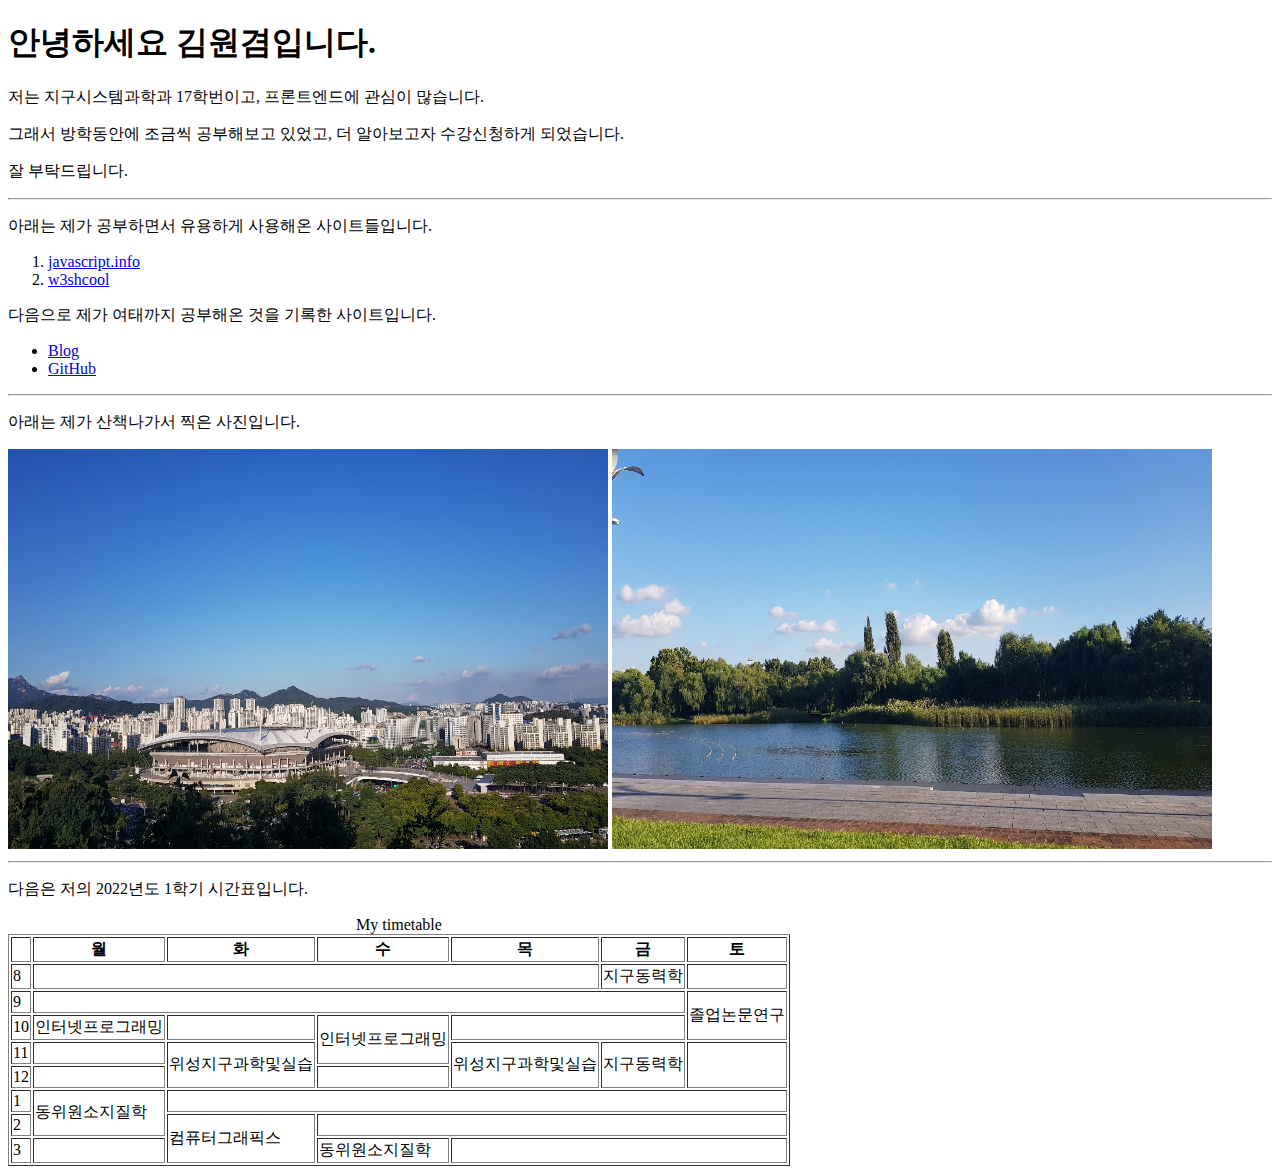
<file: LAB1/index.html>
<!DOCTYPE html>
    <html lang="ko">
    <head>
        <meta charset="UTF-8">
        <title>LAB1</title>
    </head>
    <body>
        <h1>안녕하세요 김원겸입니다.</h1>
        <p>저는 지구시스템과학과 17학번이고, 프론트엔드에 관심이 많습니다.</p>
        <p>그래서 방학동안에 조금씩 공부해보고 있었고, 더 알아보고자 수강신청하게 되었습니다.</p>
        <p>잘 부탁드립니다.</p>
        <hr>
        <p>아래는 제가 공부하면서 유용하게 사용해온 사이트들입니다.</p>
        <ol>
            <li><a href = "https://ko.javascript.info/">javascript.info</a></li>
            <li><a href = "https://www.w3schools.com/html/default.asp">w3shcool</a></li>
        </ol>
        <p>다음으로 제가 여태까지 공부해온 것을 기록한 사이트입니다.</p>
        <ul>
            <li><a href = "https://blog.naver.com/dodo12120">Blog</a></li>
            <li><a href = "https://github.com/wonkyum-kim?tab=repositories">GitHub</a></li>
        </ul>
        <hr>
        <p>아래는 제가 산책나가서 찍은 사진입니다.</p>
        <img src = "img1.jpg" alt = "worldcup_stadium" width = "600" height = "400">
        <img src = "img2.jpg" alt = "worldcup_park" width = "600" height = "400">
        <hr>
        <p>다음은 저의 2022년도 1학기 시간표입니다.</p>
        <table border = "1">
            <caption>My timetable</caption>
            <tr>
                <td></td>
                <th>월</th>
                <th>화</th>
                <th>수</th>
                <th>목</th>
                <th>금</th>
                <th>토</th>
            </tr>
            <tr>
                <td>8</td>
                <td colspan = "4"></td>
                <td>지구동력학</td>
                <td></td>
            </tr>
            <tr>
                <td>9</td>
                <td colspan = "5"></td>
                <td rowspan = "2">졸업논문연구</td>
            </tr>
            <tr>
                <td>10</td>
                <td>인터넷프로그래밍</td>
                <td></td>
                <td rowspan = "2">인터넷프로그래밍</td>
                <td colspan = "2"></td>
            </tr>
            <tr>
                <td>11</td>
                <td></td>
                <td rowspan = "2">위성지구과학및실습</td>
                <td rowspan = "2">위성지구과학및실습</td>
                <td rowspan = "2">지구동력학</td>
                <td rowspan = "2"></td>
            </tr>
            <tr>
                <td>12</td>
                <td></td>
                <td></td>
            </tr>
            <tr>
                <td>1</td>
                <td rowspan = "2">동위원소지질학</td>
                <td colspan = "5"></td>
            </tr>
            <tr>
                <td>2</td>
                <td rowspan = "2">컴퓨터그래픽스</td>
                <td colspan = "4"></td>
            </tr>
            <tr>
                <td>3</td>
                <td></td>
                <td>동위원소지질학</td>
                <td colspan = "3"></td>
            </tr>
        </table>
    </body>
</html>
</file>
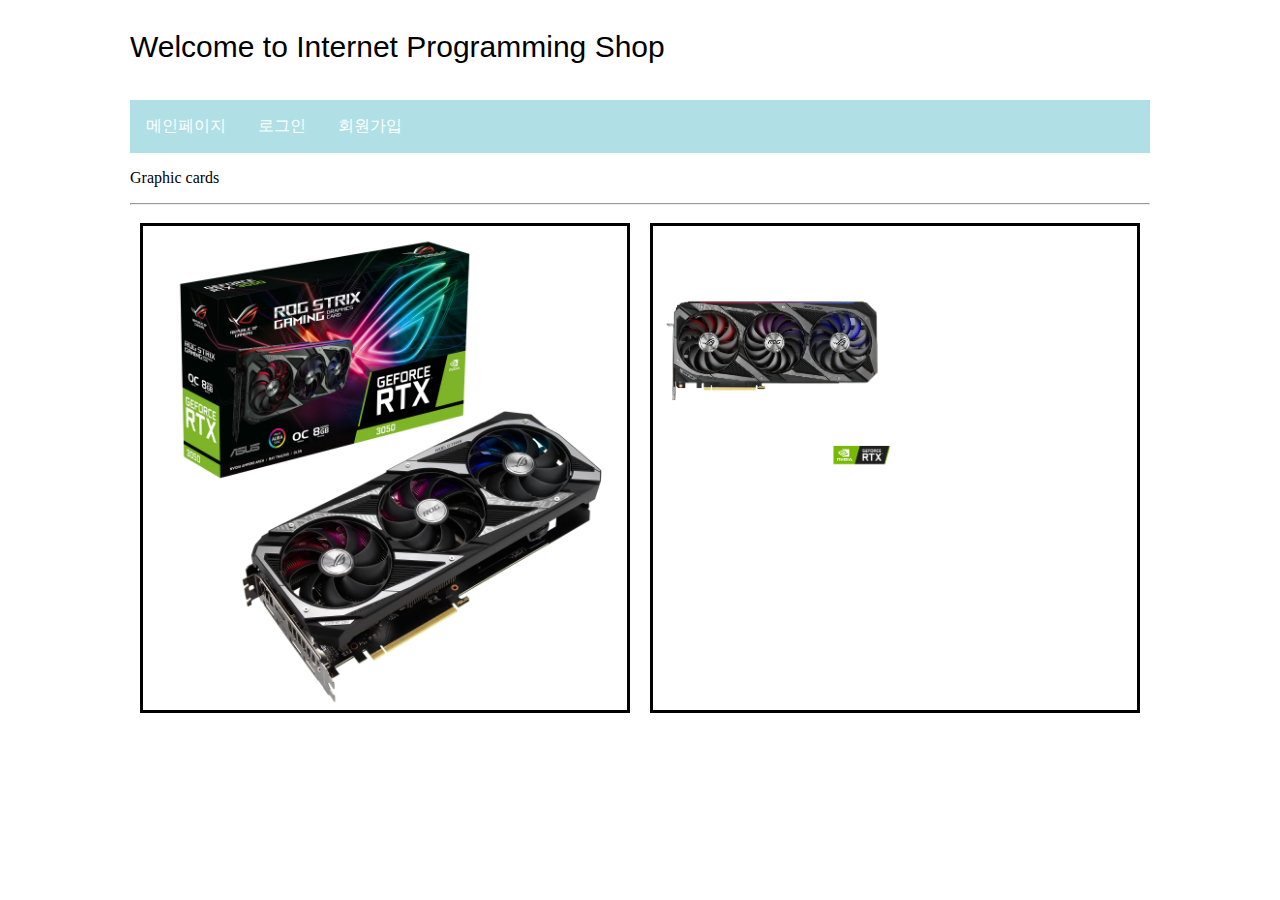
<file: LAB3/index.html>
<!DOCTYPE html>
<html lang="ko">
<head>
    <meta charset="UTF-8">
    <title>E-commerce main page</title>
    <link rel="stylesheet" type="text/css" href="main.css">
</head>
<body>
    <p class="title">Welcome to Internet Programming Shop</p>

    <nav>
        <ul>
            <li><a href="index.html">메인페이지</a></li>
            <li><a href="login.html">로그인</a></li>
            <li><a href="signup.html">회원가입</a></li>
        </ul>
    </nav>

    <div>
        <p>Graphic cards</p>
        <hr>
        
        <div class="template">
            <img class="rotate_commodity" src="3050.png" alt="rtx_3050_strix">
        </div>
        <div class="template">
            <img class="scale_commodity" src="3060ti.png" alt="rtx_3060ti_strix">
        </div>
    </div>
</body>
</html>
</file>
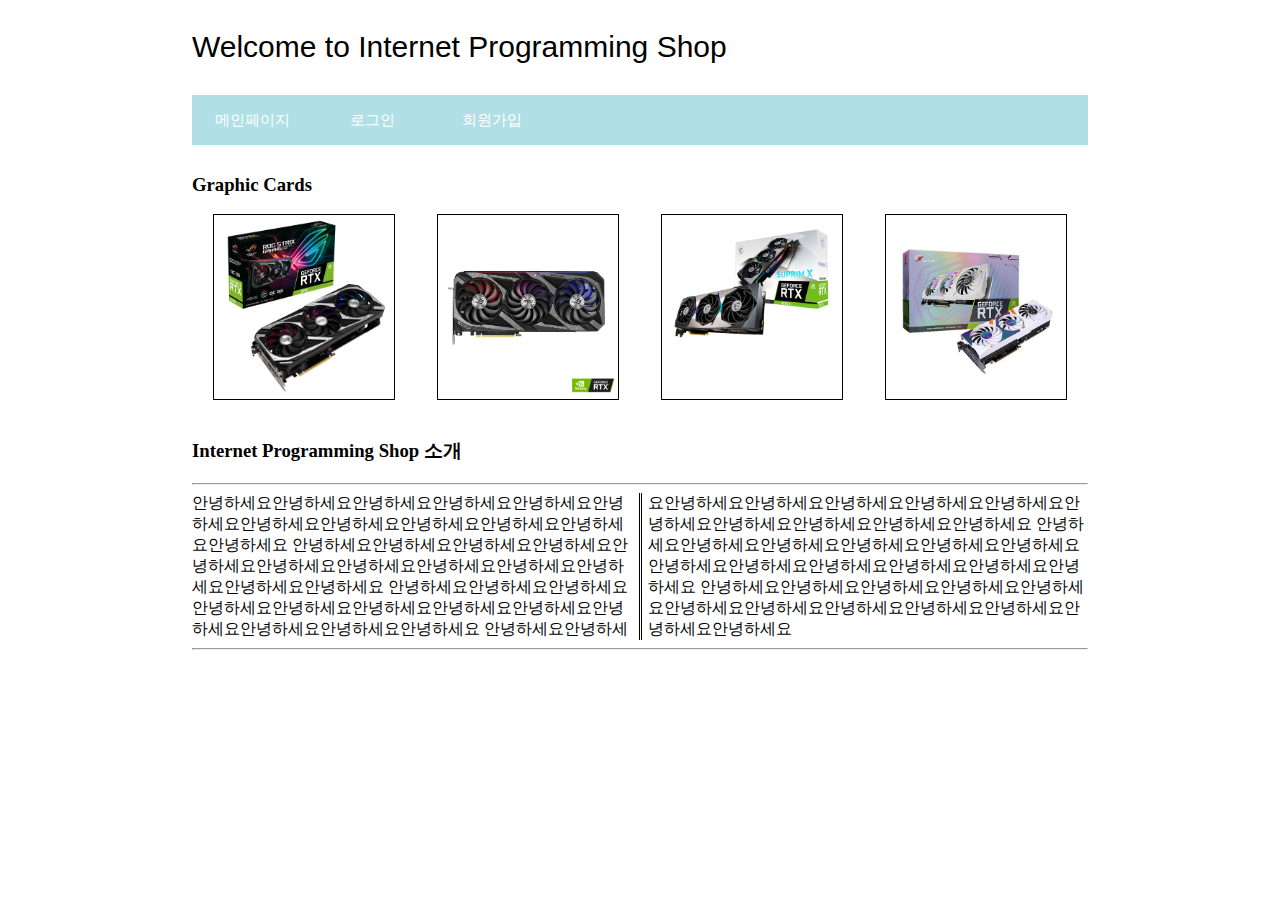
<file: LAB4/index.html>
<!DOCTYPE html>
<html lang="ko">
<head>
    <meta charset="UTF-8">
    <title>E-commerce main page</title>
    <link rel="stylesheet" type="text/css" href="main.css">
</head>
<body>
    <p class="title">Welcome to Internet Programming Shop</p>

    <nav>
        <div><a href="index.html">메인페이지</a></div>
        <div><a href="login.html">로그인</a></div>
        <div><a href="signup.html">회원가입</a></div>
    </nav>

    <div class="main_container">
        <div class="commodity_container">
            <h3>Graphic Cards</h3>
            <div class="commodity_box">
                
                <div class="commodity">
                    <img src="3050.png" alt="3050">
                </div>
                <div class="commodity">
                    <img src="3060ti.png" alt="3060ti">
                </div>
                <div class="commodity">
                    <img src="3070ti.png" alt="3070ti">
                </div>
                <div class="commodity">
                    <img src="3080.jpg" alt="3080">
                </div>

            </div>

        </div>

        <div class="introduction">
            <h3>Internet Programming Shop 소개</h3>
            <hr>
            안녕하세요안녕하세요안녕하세요안녕하세요안녕하세요안녕하세요안녕하세요안녕하세요안녕하세요안녕하세요안녕하세요안녕하세요
            안녕하세요안녕하세요안녕하세요안녕하세요안녕하세요안녕하세요안녕하세요안녕하세요안녕하세요안녕하세요안녕하세요안녕하세요
            안녕하세요안녕하세요안녕하세요안녕하세요안녕하세요안녕하세요안녕하세요안녕하세요안녕하세요안녕하세요안녕하세요안녕하세요
            안녕하세요안녕하세요안녕하세요안녕하세요안녕하세요안녕하세요안녕하세요안녕하세요안녕하세요안녕하세요안녕하세요안녕하세요
            안녕하세요안녕하세요안녕하세요안녕하세요안녕하세요안녕하세요안녕하세요안녕하세요안녕하세요안녕하세요안녕하세요안녕하세요
            안녕하세요안녕하세요안녕하세요안녕하세요안녕하세요안녕하세요안녕하세요안녕하세요안녕하세요안녕하세요안녕하세요안녕하세요
            <hr>
        </div>
    </div>
    
</body>
</html>
</file>
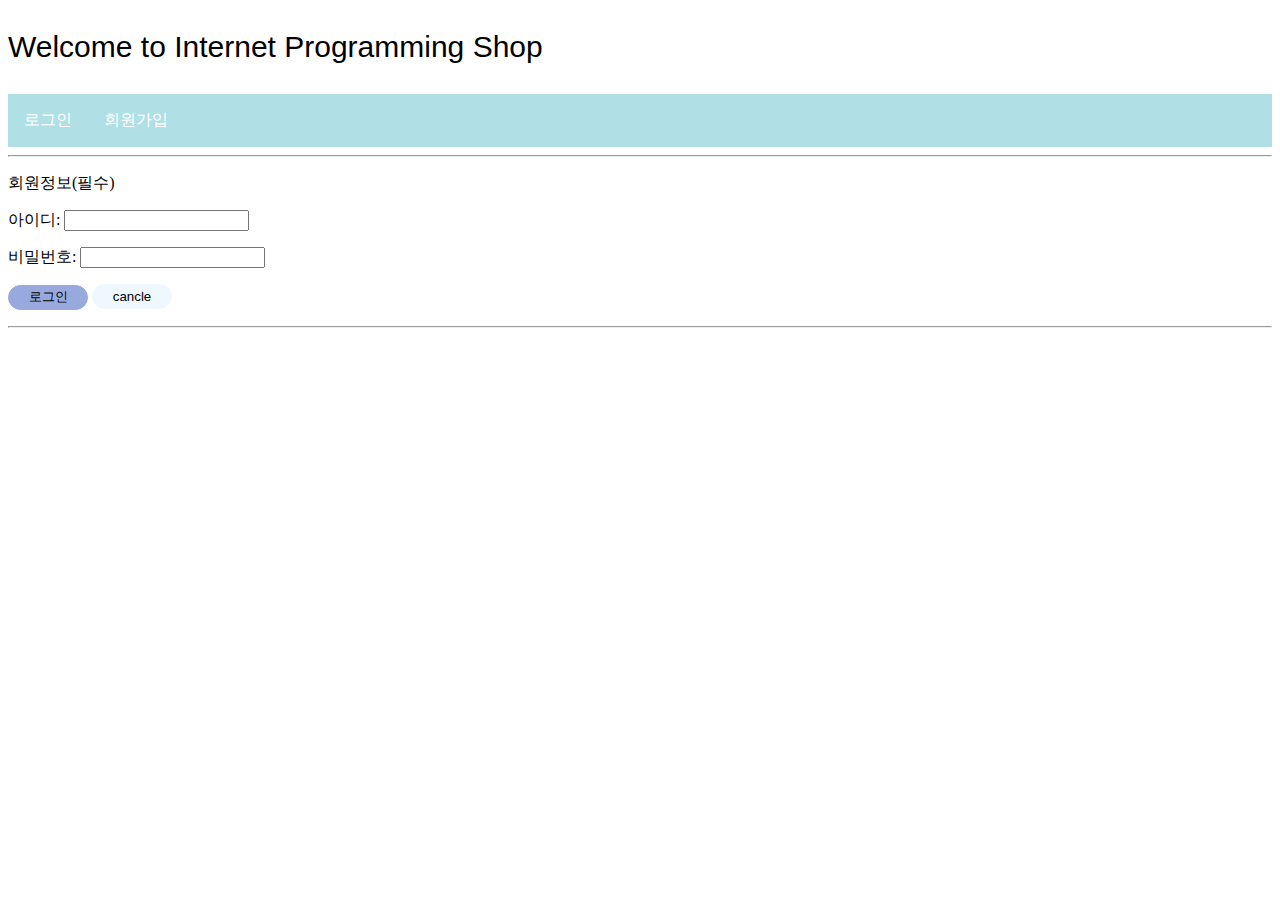
<file: LAB2/login.html>
<!DOCTYPE html>
<html lang="ko">
<head>
    <meta charset="UTF-8">
    <link rel="stylesheet" type="text/css" href="main.css">
    <title>LAB2_signup</title>
</head>
<body>
    <p class="title">Welcome to Internet Programming Shop</p>
    
    <nav>
        <ul>
            <li><a href="login.html">로그인</a></li>
            <li><a href="signup.html">회원가입</a></li>
        </ul>
    </nav>

    <hr>

    <form method = "post" action = "#">
        <p>회원정보(필수)</p>
        <p><label>아이디:
            <input type="text" name="user_id" required>
        </label></p>
        <p><label>비밀번호:
            <input type="password" name="password" required>
        </label></p>
        <p>
            <input class="submit" type="submit" value="로그인">
            <input class="cancle" type="reset" value="cancle">
        </p>
    </form>

    <hr>
</body>
</html>
</file>
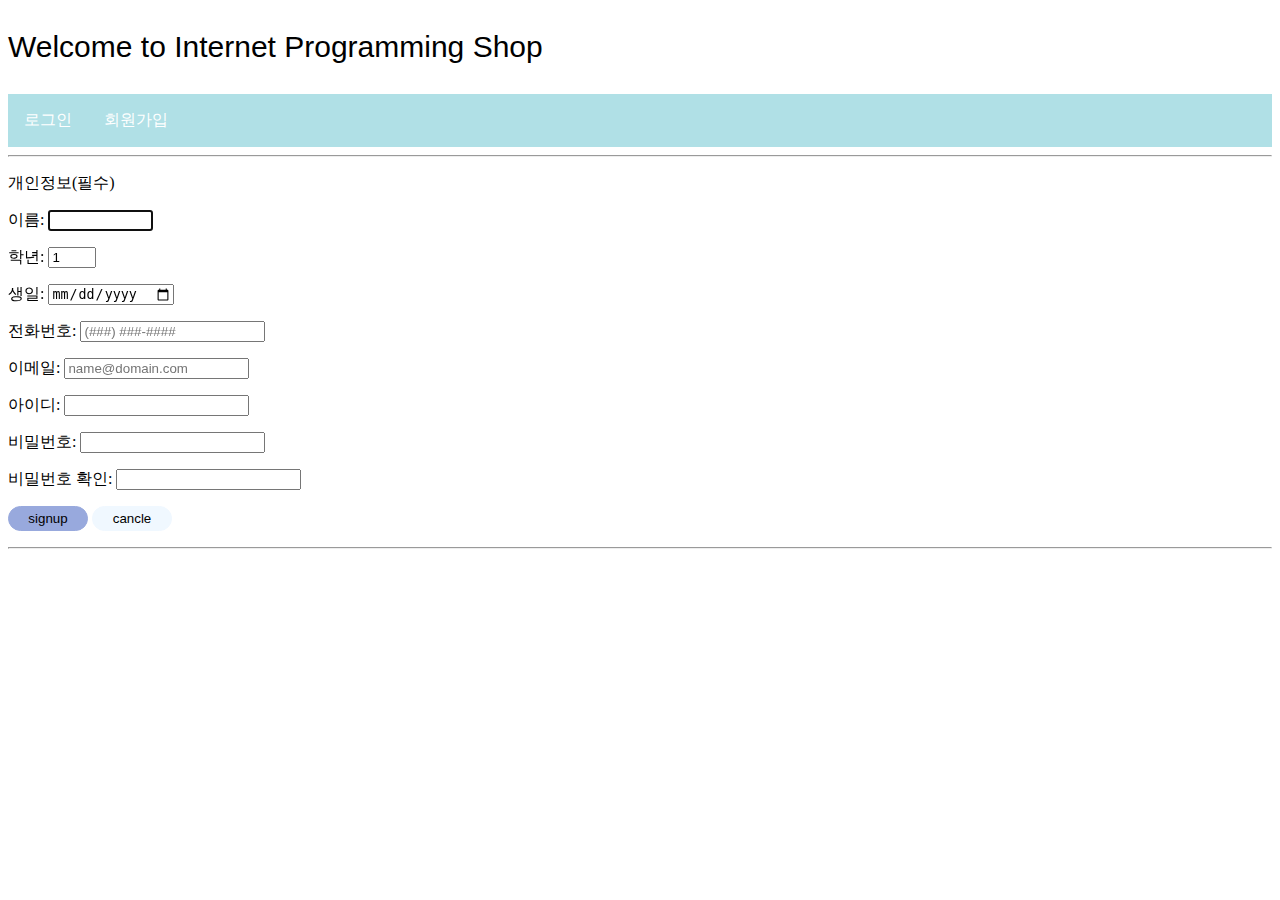
<file: LAB2/signup.html>
<!DOCTYPE html>
<html lang="ko">
<head>
    <meta charset="UTF-8">
    <link rel="stylesheet" type="text/css" href="main.css">
    <title>LAB2_signup</title>
</head>
<body>
    <p class="title">Welcome to Internet Programming Shop</p>
    
    <nav>
        <ul>
            <li><a href="login.html">로그인</a></li>
            <li><a href="signup.html">회원가입</a></li>
        </ul>
    </nav>

    <hr>

    <form method = "post" action = "#">
        <p>개인정보(필수)</p>
        <p><label>이름:
            <input type="text" name="name" size="10" autofocus>
        </label></p>
        <p><label>학년:
            <input type="number" name="grade" min="1" max="4" step="1" value="1">
        </label></p>
        <p><label>생일:
            <input type="date" name="birth">
        </label></p>
        <p><label>전화번호:
            <input type="tel" name="tel" pattern="\(\d{3}\) \d{3}-\d{4}" placeholder="(###) ###-####" required>
        </label></p>
        <p><label>이메일:
            <input type="email" name="email" placeholder="name@domain.com">
        </label></p>
        <p><label>아이디:
            <input type="text" name="user_id" required>
        </label></p>
        <p><label>비밀번호:
            <input type="password" name="password" required>
        </label></p>
        <p><label>비밀번호 확인:
            <input type="password" name="password" required>
        </label></p>
        <p>
            <input class="submit" type="submit" value="signup">
            <input class="cancle" type="reset" value="cancle">
        </p>
    </form>

    <hr>
</body>
</html>
</file>
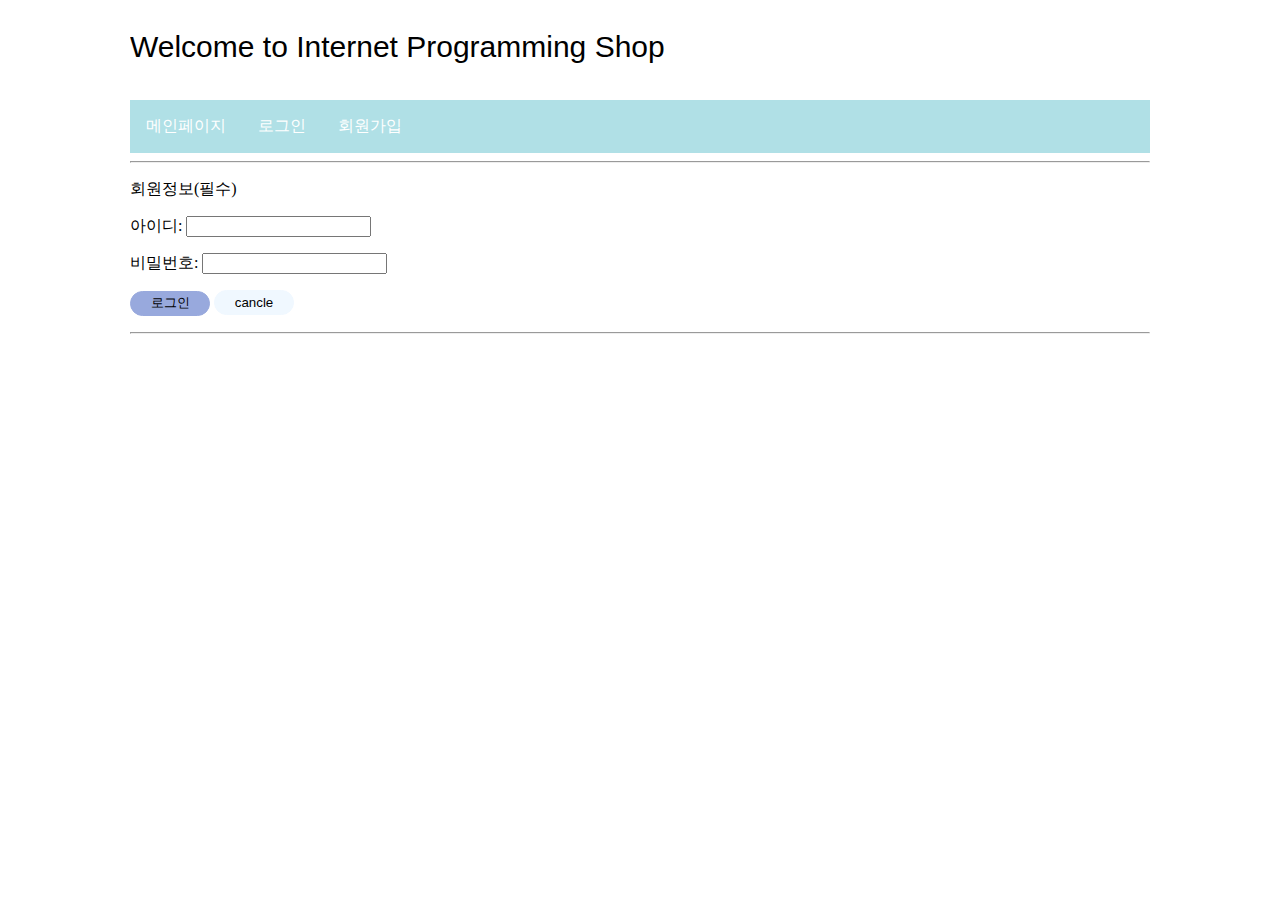
<file: LAB3/login.html>
<!DOCTYPE html>
<html lang="ko">
<head>
    <meta charset="UTF-8">
    <link rel="stylesheet" type="text/css" href="main.css">
    <title>LAB2_signup</title>
</head>
<body>
    <p class="title">Welcome to Internet Programming Shop</p>
    
    <nav>
        <ul>
            <li><a href="index.html">메인페이지</a></li>
            <li><a href="login.html">로그인</a></li>
            <li><a href="signup.html">회원가입</a></li>
        </ul>
    </nav>

    <hr>

    <form method = "post" action = "#">
        <p>회원정보(필수)</p>
        <p><label>아이디:
            <input type="text" name="user_id" required>
        </label></p>
        <p><label>비밀번호:
            <input type="password" name="password" required>
        </label></p>
        <p>
            <input class="submit" type="submit" value="로그인">
            <input class="cancle" type="reset" value="cancle">
        </p>
    </form>

    <hr>
</body>
</html>
</file>
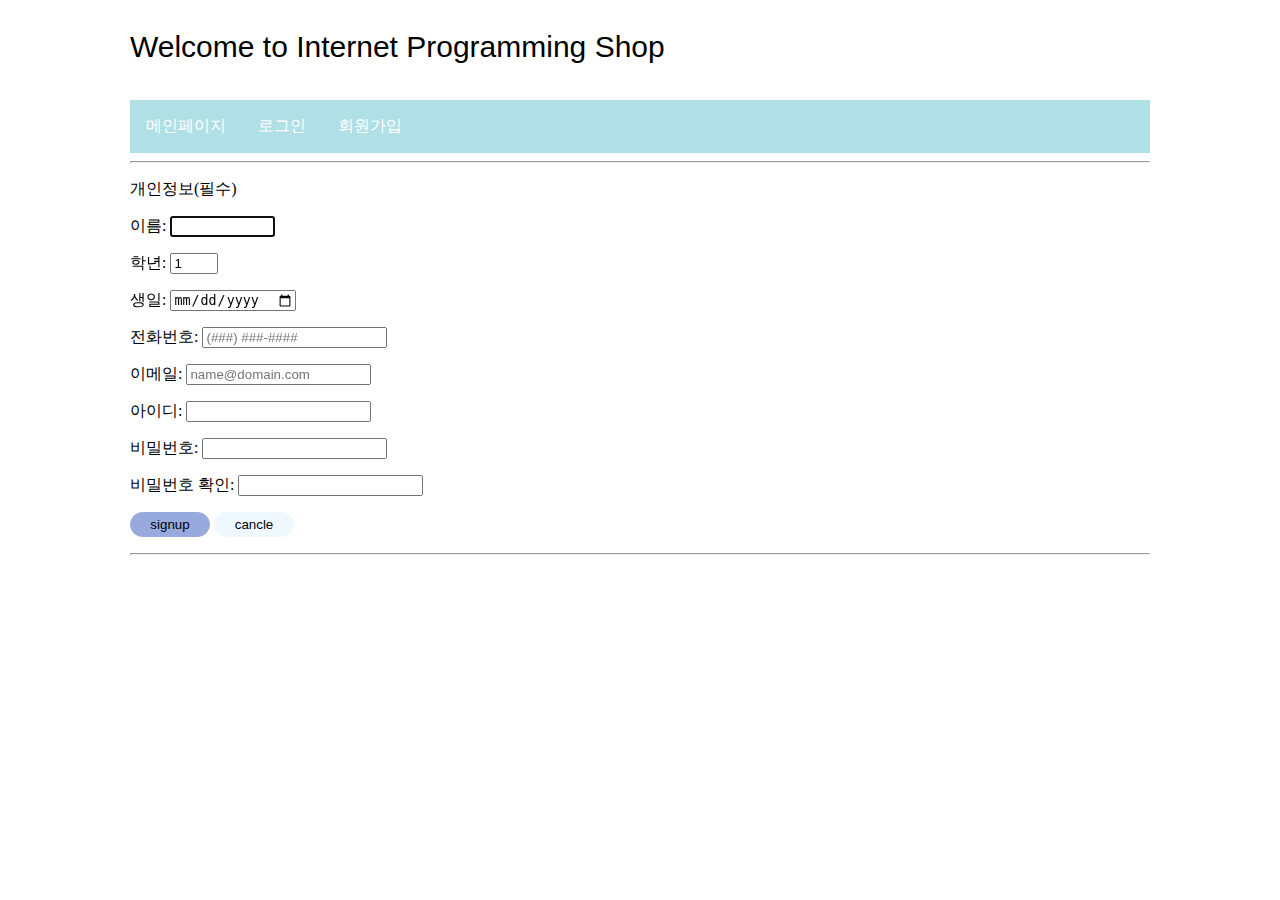
<file: LAB3/signup.html>
<!DOCTYPE html>
<html lang="ko">
<head>
    <meta charset="UTF-8">
    <link rel="stylesheet" type="text/css" href="main.css">
    <title>LAB2_signup</title>
</head>
<body>
    <p class="title">Welcome to Internet Programming Shop</p>
    
    <nav>
        <ul>
            <li><a href="index.html">메인페이지</a></li>
            <li><a href="login.html">로그인</a></li>
            <li><a href="signup.html">회원가입</a></li>
        </ul>
    </nav>

    <hr>

    <form method = "post" action = "#">
        <p>개인정보(필수)</p>
        <p><label>이름:
            <input type="text" name="name" size="10" autofocus>
        </label></p>
        <p><label>학년:
            <input type="number" name="grade" min="1" max="4" step="1" value="1">
        </label></p>
        <p><label>생일:
            <input type="date" name="birth">
        </label></p>
        <p><label>전화번호:
            <input type="tel" name="tel" pattern="\(\d{3}\) \d{3}-\d{4}" placeholder="(###) ###-####" required>
        </label></p>
        <p><label>이메일:
            <input type="email" name="email" placeholder="name@domain.com">
        </label></p>
        <p><label>아이디:
            <input type="text" name="user_id" required>
        </label></p>
        <p><label>비밀번호:
            <input type="password" name="password" required>
        </label></p>
        <p><label>비밀번호 확인:
            <input type="password" name="password" required>
        </label></p>
        <p>
            <input class="submit" type="submit" value="signup">
            <input class="cancle" type="reset" value="cancle">
        </p>
    </form>

    <hr>
</body>
</html>
</file>
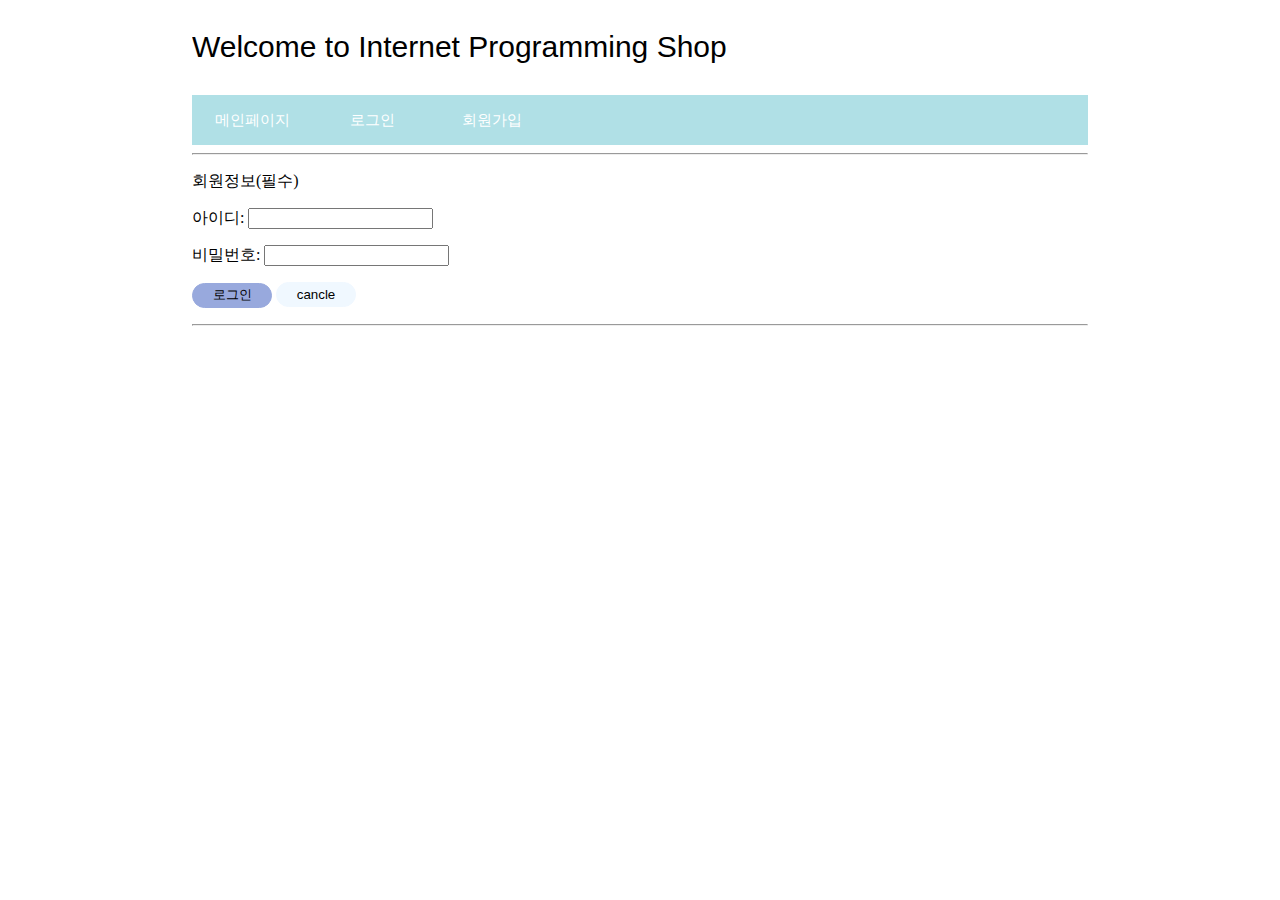
<file: LAB4/login.html>
<!DOCTYPE html>
<html lang="ko">
<head>
    <meta charset="UTF-8">
    <link rel="stylesheet" type="text/css" href="main.css">
    <title>LAB2_signup</title>
</head>
<body>
    <p class="title">Welcome to Internet Programming Shop</p>
    
    <nav>
        <div><a href="index.html">메인페이지</a></div>
        <div><a href="login.html">로그인</a></div>
        <div><a href="signup.html">회원가입</a></div>
    </nav>

    <hr>

    <form method = "post" action = "#">
        <p>회원정보(필수)</p>
        <p><label>아이디:
            <input type="text" name="user_id" required>
        </label></p>
        <p><label>비밀번호:
            <input type="password" name="password" required>
        </label></p>
        <p>
            <input class="submit" type="submit" value="로그인">
            <input class="cancle" type="reset" value="cancle">
        </p>
    </form>

    <hr>
</body>
</html>
</file>
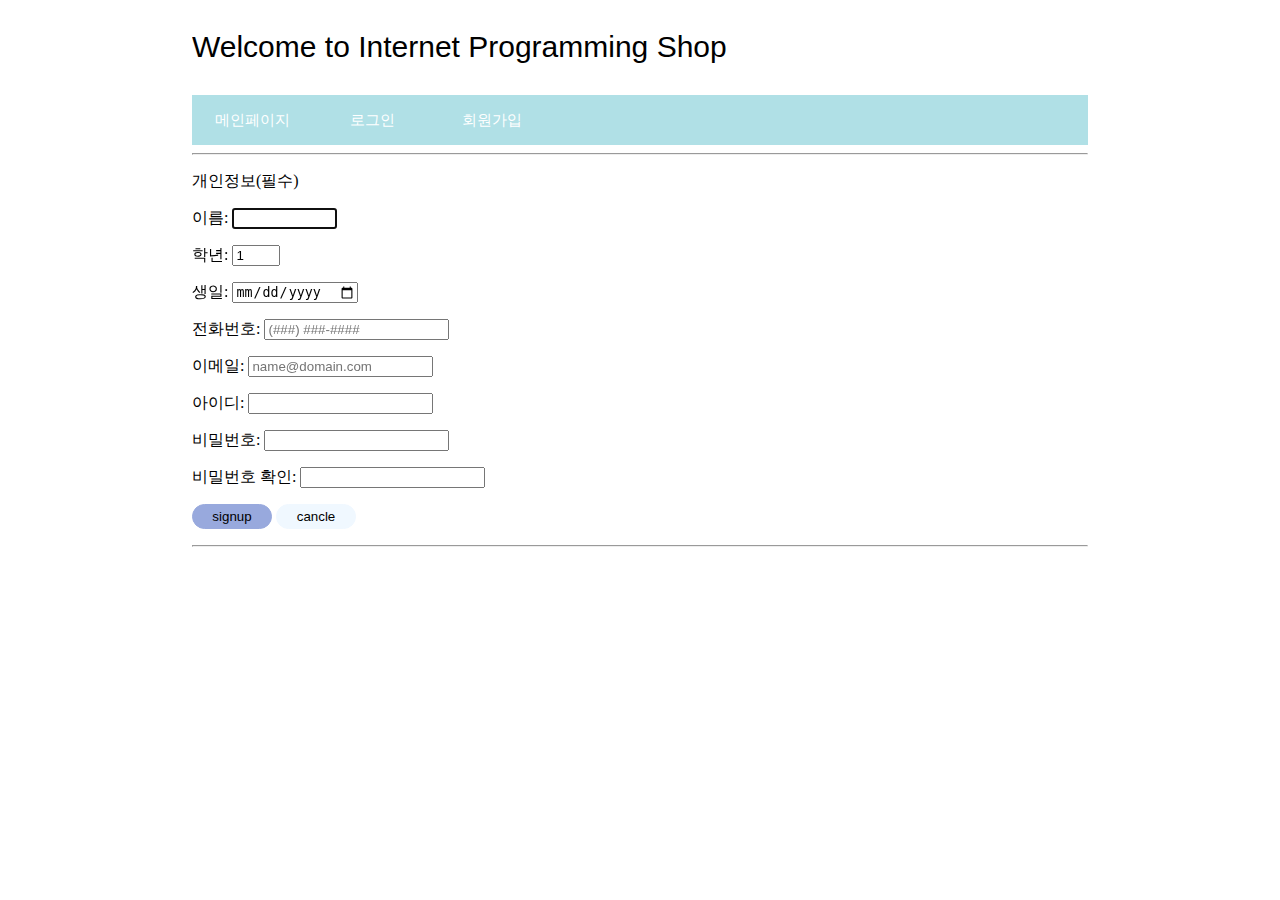
<file: LAB4/signup.html>
<!DOCTYPE html>
<html lang="ko">
<head>
    <meta charset="UTF-8">
    <link rel="stylesheet" type="text/css" href="main.css">
    <title>LAB2_signup</title>
</head>
<body>
    <p class="title">Welcome to Internet Programming Shop</p>
    
    <nav>
        <div><a href="index.html">메인페이지</a></div>
        <div><a href="login.html">로그인</a></div>
        <div><a href="signup.html">회원가입</a></div>
    </nav>

    <hr>

    <form method = "post" action = "#">
        <p>개인정보(필수)</p>
        <p><label>이름:
            <input type="text" name="name" size="10" autofocus>
        </label></p>
        <p><label>학년:
            <input type="number" name="grade" min="1" max="4" step="1" value="1">
        </label></p>
        <p><label>생일:
            <input type="date" name="birth">
        </label></p>
        <p><label>전화번호:
            <input type="tel" name="tel" pattern="\(\d{3}\) \d{3}-\d{4}" placeholder="(###) ###-####" required>
        </label></p>
        <p><label>이메일:
            <input type="email" name="email" placeholder="name@domain.com">
        </label></p>
        <p><label>아이디:
            <input type="text" name="user_id" required>
        </label></p>
        <p><label>비밀번호:
            <input type="password" name="password" required>
        </label></p>
        <p><label>비밀번호 확인:
            <input type="password" name="password" required>
        </label></p>
        <p>
            <input class="submit" type="submit" value="signup">
            <input class="cancle" type="reset" value="cancle">
        </p>
    </form>

    <hr>
</body>
</html>
</file>
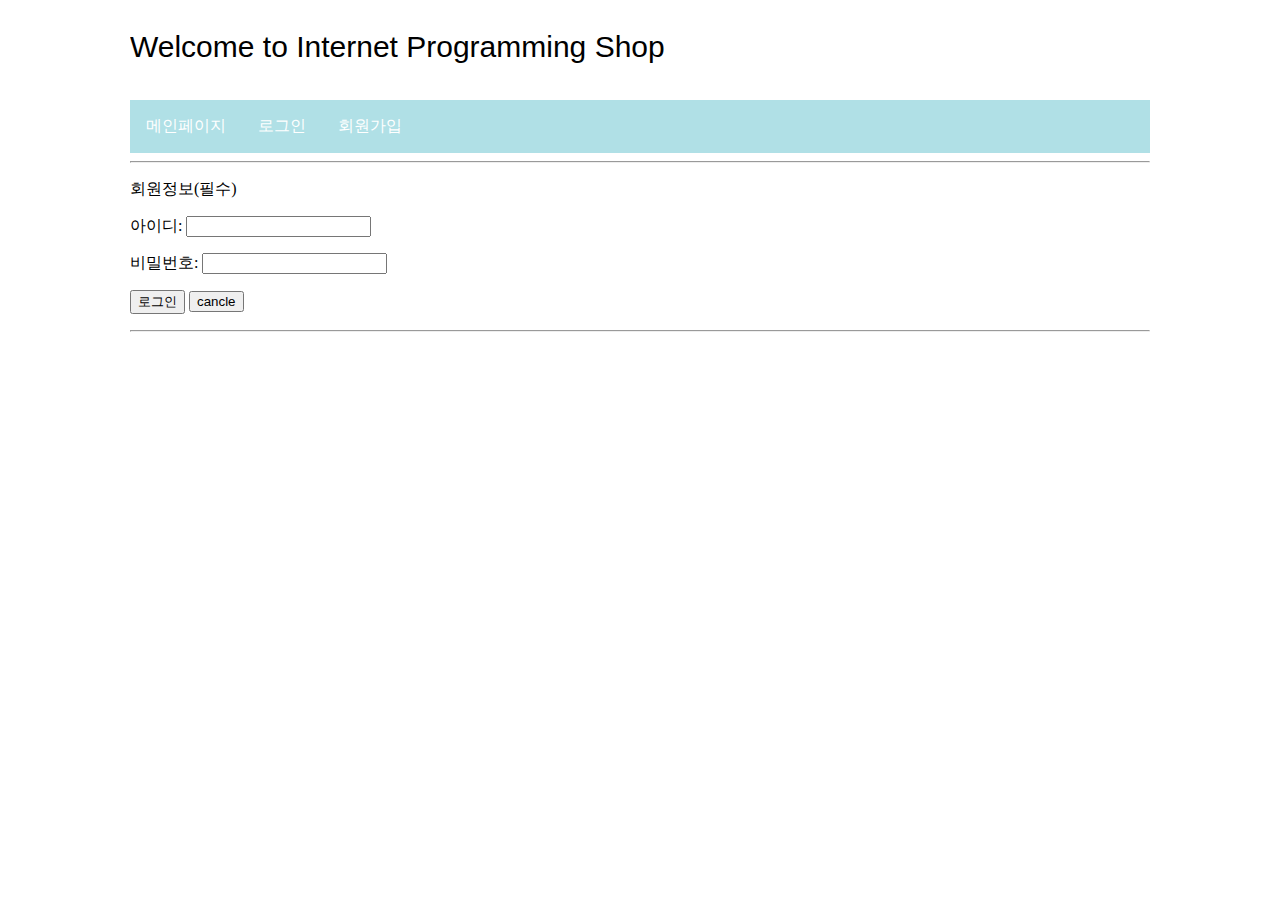
<file: LAB5/login.html>
<!DOCTYPE html>
<html lang="ko">
  <head>
    <meta charset="UTF-8" />
    <link rel="stylesheet" type="text/css" href="main.css" />
    <title>LAB5_signup</title>
  </head>
  <body>
    <p class="title">Welcome to Internet Programming Shop</p>

    <nav>
      <ul>
        <li><a href="index.html">메인페이지</a></li>
        <li><a href="login.html">로그인</a></li>
        <li><a href="signup.html">회원가입</a></li>
      </ul>
    </nav>

    <hr />

    <form method="post" action="#">
      <p>회원정보(필수)</p>
      <p>
        <label
          >아이디:
          <input type="text" name="user_id" required />
        </label>
      </p>
      <p>
        <label
          >비밀번호:
          <input type="password" name="password" required />
        </label>
      </p>
      <p>
        <input class="submit" type="submit" value="로그인" />
        <input class="cancle" type="reset" value="cancle" />
      </p>
    </form>

    <hr />
  </body>
</html>
</file>
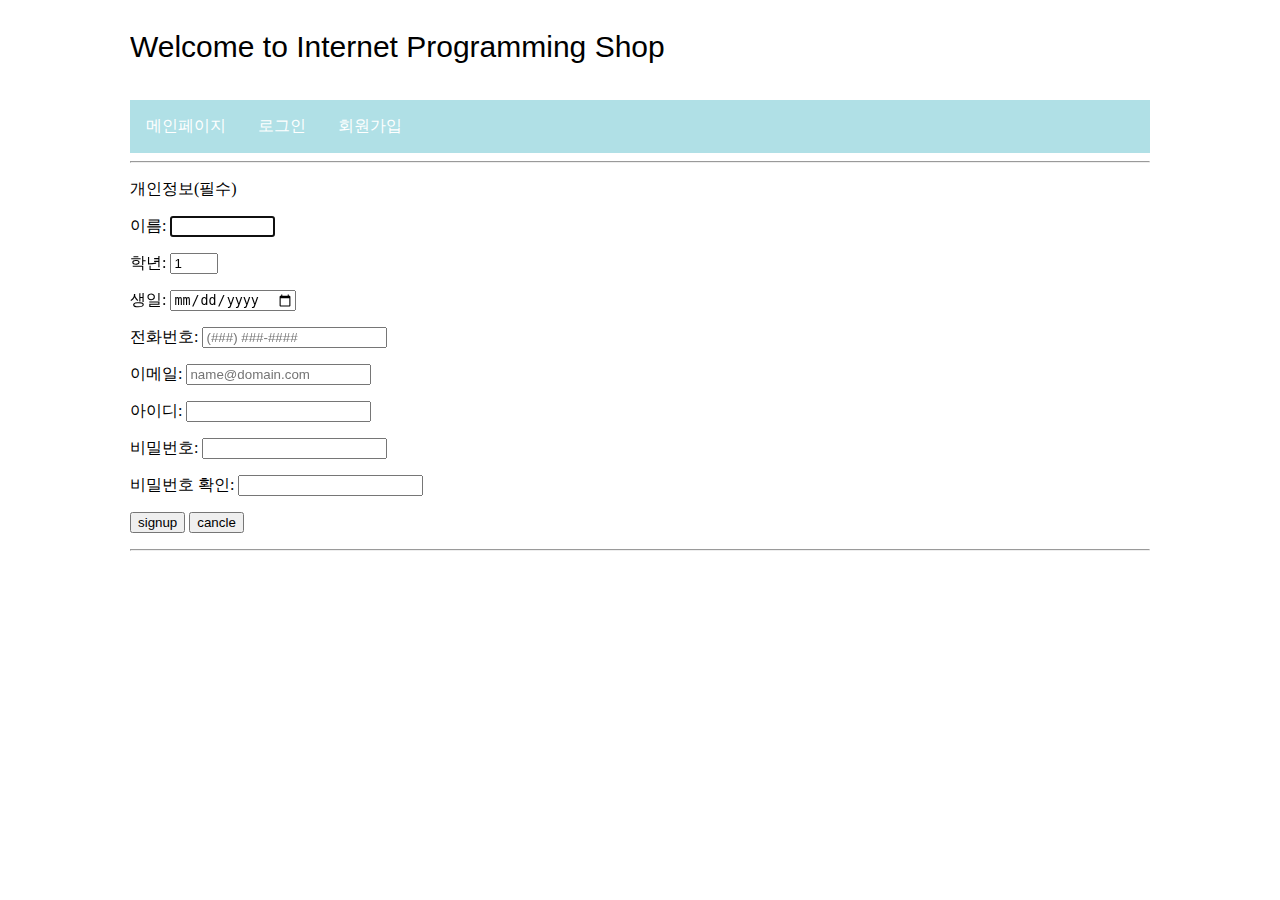
<file: LAB5/signup.html>
<!DOCTYPE html>
<html lang="ko">
  <head>
    <meta charset="UTF-8" />
    <link rel="stylesheet" type="text/css" href="main.css" />
    <title>LAB5_signup</title>
  </head>
  <body>
    <p class="title">Welcome to Internet Programming Shop</p>

    <nav>
      <ul>
        <li><a href="index.html">메인페이지</a></li>
        <li><a href="login.html">로그인</a></li>
        <li><a href="signup.html">회원가입</a></li>
      </ul>
    </nav>

    <hr />

    <form method="post" action="#">
      <p>개인정보(필수)</p>
      <p>
        <label
          >이름:
          <input type="text" name="name" size="10" autofocus />
        </label>
      </p>
      <p>
        <label
          >학년:
          <input
            type="number"
            name="grade"
            min="1"
            max="4"
            step="1"
            value="1"
          />
        </label>
      </p>
      <p>
        <label
          >생일:
          <input type="date" name="birth" />
        </label>
      </p>
      <p>
        <label
          >전화번호:
          <input
            type="tel"
            name="tel"
            pattern="\(\d{3}\) \d{3}-\d{4}"
            placeholder="(###) ###-####"
            required
          />
        </label>
      </p>
      <p>
        <label
          >이메일:
          <input type="email" name="email" placeholder="name@domain.com" />
        </label>
      </p>
      <p>
        <label
          >아이디:
          <input type="text" name="user_id" required />
        </label>
      </p>
      <p>
        <label
          >비밀번호:
          <input type="password" name="password" required />
        </label>
      </p>
      <p>
        <label
          >비밀번호 확인:
          <input type="password" name="password" required />
        </label>
      </p>
      <p>
        <input class="submit" type="submit" value="signup" />
        <input class="cancle" type="reset" value="cancle" />
      </p>
    </form>

    <hr />
  </body>
</html>
</file>
<file: LAB3/main.css>
/* 전체 */
body {
  width: 1020px;
  margin: auto;
}

/* title */
.title {
    font-family: Arial, Helvetica, Sans-serif;
    font-size:30px;
    animation-name: moving_title;             /* check */
    animation-timing-function: linear;
    animation-duration: 2s;                   /* check */
    height: 40px;
    overflow: hidden;
}

/* slide right to left */
@keyframes moving_title {                     /* check */
  0% {padding-left: 100%;}
  50% {padding-left: 50%;}
  100% {padding-left: 0%;}
 
}

nav > ul {
    list-style-type: none;
    margin: 0;
    padding: 0;
    overflow: hidden;
    background-color: powderblue;
  }
  
  li {
    float: left;
  }
  
  li a {
    display: block;
    color: white;
    text-align: center;
    padding: 16px;
    text-decoration: none;
  }
  
  /* 위에 커서를 놓았을 때 변하는 색깔 */
  li a:hover {
    background-color: greenyellow;
  }

  .template {
    width: 484px;
    margin: 10px;
    height: 484px;
    border: solid;
    float: left;
  }

  /* rotate */
  .rotate_commodity {
    width: 100%;
    height: 100%;
    transition: transform 2s;               /* check */
  }

  .rotate_commodity:hover {                 /* check */
    transform: rotate(360deg);
  }

  /* scale */
  .scale_commodity {
    width: 50%;
    height: 50%;
    transition: width 2s, height 2s;        /* check */
  }

  .scale_commodity:hover {                 /* check */
    width: 100%;
    height: 100%;
  }



  .submit {
      border: 1px solid rgb(152, 169, 221);
      border-radius: 15px;
      background-color: rgb(152, 169, 221);
      width: 80px;
      height: 25px;
  }

  .cancle {
    border: 1px solid aliceblue;
    border-radius: 15px;
    background-color: aliceblue;
    width: 80px;
    height: 25px;
}

.submit:hover, .cancle:hover {
    background-color: yellow;
}
</file>
<file: LAB4/main.css>
@media screen and (max-width: 480px) {

  /********** navigation **********/
  nav {
    display: flex;
    flex-direction: column;
    flex-wrap: wrap;
    justify-content: center;
    background-color: powderblue;
  }

  nav > div {
    width: 100%;
    height: 50px;
    text-align: center;
    margin: 0;
    padding: 0;
  }

  nav > div:hover {
    background-color: greenyellow;
  }

  div > a {
    color: white;
    
    font-size: 15px;
    line-height: 50px;
    padding: 16px;
    text-decoration: none;
  }

  /********** main container **********/
  .main_container {
    margin: 0;
    padding: 0;
    display: flex;
    flex-wrap: wrap;
    flex-direction: column;
  }

  /********** commodity container **********/
  .commodity_container {
    margin: 10px;
    padding: 0;
    display: flex;
    flex-direction: column;
    flex-wrap: wrap;
  }

  .commodity_box {
    display: flex;
    flex-direction: row;
    flex-wrap: wrap;
    justify-content: space-around;
  }

  .commodity {
    flex: 95%;
    max-width: 100%;
    border-style: solid;
    border-width: 1px;
    margin: 2%;
  }

  .commodity > img {
    width: 100%;
  }

  /********** introduction **********/
  .introduction {
    margin: 20px 0px;
  }

  /********** title **********/
  .title {
    font-family: Arial, Helvetica, Sans-serif;
    font-size:15px;
    animation-name: moving_title;             
    animation-timing-function: linear;
    animation-duration: 2s;                   
    height: 20px;
    overflow: hidden;
  }

  @keyframes moving_title {                     
      0% {padding-left: 100%;}
      50% {padding-left: 50%;}
      100% {padding-left: 0%;}
  }
}

@media screen and (min-width: 481px) and (max-width: 800px) {

  /********** navigation **********/
  nav {
    display: flex;
    flex-direction: column;
    flex-wrap: wrap;
    justify-content: center;
    background-color: powderblue;
  }

  nav > div {
    width: 100%;
    height: 50px;
    text-align: center;
    margin: 0;
    padding: 0;
  }

  nav > div:hover {
    background-color: greenyellow;
  }

  div > a {
    color: white;
    
    font-size: 15px;
    line-height: 50px;
    padding: 16px;
    text-decoration: none;
  }

  /********** main container **********/
  .main_container {
    margin: 0;
    padding: 0;
    display: flex;
    flex-wrap: wrap;
    flex-direction: column;
  }

  /********** commodity container **********/
  .commodity_container {
    margin: 10px 0px;
    padding: 0;
    display: flex;
    flex-direction: column;
    flex-wrap: wrap;
  }

  .commodity_box {
    display: flex;
    flex-wrap: wrap;
    flex-direction: row;
    justify-content: space-around;
  }

  .commodity {
    flex: 45%;
    max-width: 45%; 
    border-style: solid;
    border-width: 1px;
    margin: 2%;
  }

  .commodity > img {
    width: 100%;
  }

  /********** introduction **********/
  .introduction {
    margin: 20px 0px;
  }

  /********** title **********/
  .title {
    font-family: Arial, Helvetica, Sans-serif;
    font-size: 20px;
    animation-name: moving_title;             
    animation-timing-function: linear;
    animation-duration: 2s;                   
    height: 25px;
    overflow: hidden;
  }

  @keyframes moving_title {                     
      0% {padding-left: 100%;}
      50% {padding-left: 50%;}
      100% {padding-left: 0%;}
  }

}

@media screen and (min-width: 801px) {

  /********** navigation **********/
  nav {
    display: flex;
    flex-direction: row;
    flex-wrap: wrap;
    justify-content: flex-start;
    background-color: powderblue;
  }

  nav > div {
    width: 120px;
    height: 50px;
    text-align: center;
    margin: 0;
    padding: 0;
  }

  nav > div:hover {
    background-color: greenyellow;
  }

  div > a {
    color: white;
    font-size: 15px;
    line-height: 50px;
    padding: 16px;
    text-decoration: none;
  }

  /********** main container **********/
  .main_container {
    margin: 10px 0px;
    padding: 0px;
    display: flex;
    flex-wrap: wrap;
    flex-direction: column;
  }

  /********** commodity container **********/
  .commodity_container {
    margin: 0px;
    padding: 0px;
    display: flex;
    flex-direction: column;
    flex-wrap: wrap;
  }

  .commodity_box {
    display: flex;
    flex-direction: row;
    flex-wrap: wrap;
    justify-content: space-around;
  }

  .commodity {
    flex: 20%;
    max-width: 20%;
    border-style: solid;
    border-width: 1px;
  }

  .commodity > img {
    width: 100%;
  }

  /********** introduction **********/
  .introduction {
    column-count: 2;
    column-rule-style: double;
    column-rule-width: 3px;
    margin: 20px 0px;
  }

  .introduction > h3, hr {
    column-span: all;
  }

  /********** title **********/
  .title {
    font-family: Arial, Helvetica, Sans-serif;
    font-size:30px;
    animation-name: moving_title;             
    animation-timing-function: linear;
    animation-duration: 2s;                   
    height: 35px;
    overflow: hidden;
  }

  @keyframes moving_title {                     
      0% {padding-left: 100%;}
      50% {padding-left: 50%;}
      100% {padding-left: 0%;}
  }
}

body{
  margin: 0% 15%;
}

.submit {
  border: 1px solid rgb(152, 169, 221);
  border-radius: 15px;
  background-color: rgb(152, 169, 221);
  width: 80px;
  height: 25px;
}

.cancle {
  border: 1px solid aliceblue;
  border-radius: 15px;
  background-color: aliceblue;
  width: 80px;
  height: 25px;
}

.submit:hover, .cancle:hover {
    background-color: yellow;
}
</file>
<file: LAB2/main.css>
.title {
    font-family: Arial, Helvetica, Sans-serif;
    font-size:30px;
}

nav > ul {
    list-style-type: none;
    margin: 0;
    padding: 0;
    overflow: hidden;
    background-color: powderblue;
  }
  
  li {
    float: left;
  }
  
  li a {
    display: block;
    color: white;
    text-align: center;
    padding: 16px;
    text-decoration: none;
  }
  
  /* 위에 커서를 놓았을 때 변하는 색깔 */
  li a:hover {
    background-color: greenyellow;
  }

  .submit {
      border: 1px solid rgb(152, 169, 221);
      border-radius: 15px;
      background-color: rgb(152, 169, 221);
      width: 80px;
      height: 25px;
  }

  .cancle {
    border: 1px solid aliceblue;
    border-radius: 15px;
    background-color: aliceblue;
    width: 80px;
    height: 25px;
}

.submit:hover, .cancle:hover {
    background-color: yellow;
}
</file>
<file: LAB5/main.css>
/* 전체 */
body {
  width: 1020px;
  margin: auto;
}

/* title */
.title {
  font-family: Arial, Helvetica, Sans-serif;
  font-size: 30px;
  animation-name: moving_title; /* check */
  animation-timing-function: linear;
  animation-duration: 2s; /* check */
  height: 40px;
  overflow: hidden;
}

/* slide right to left */
@keyframes moving_title {
  /* check */
  0% {
    padding-left: 100%;
  }
  50% {
    padding-left: 50%;
  }
  100% {
    padding-left: 0%;
  }
}

nav > ul {
  list-style-type: none;
  margin: 0;
  padding: 0;
  overflow: hidden;
  background-color: powderblue;
}

li {
  float: left;
}

li a {
  display: block;
  color: white;
  text-align: center;
  padding: 16px;
  text-decoration: none;
}

/* 위에 커서를 놓았을 때 변하는 색깔 */
li a:hover {
  background-color: greenyellow;
}

#main_container {
  display: flex;
}

#side_container {
  display: flex;
  flex-direction: column;
  padding: 3vw;
  width: 20%;
  height: 100%;
}

#product_container {
  display: flex;
  flex-direction: row;
  flex-wrap: wrap;
  justify-content: space-around;
  width: 100%;
  height: 100%;
}

.product {
  display: flex;
  width: 50%;
  height: 50%;
}

.product_img {
  width: 100%;
  height: 100%;
  position: relative;
  z-index: -1;
}

.product_img + p {
  position: absolute;
  z-index: 1;
  font-size: large;
  font-weight: bolder;
  color: red;
  display: none;
}
</file>
